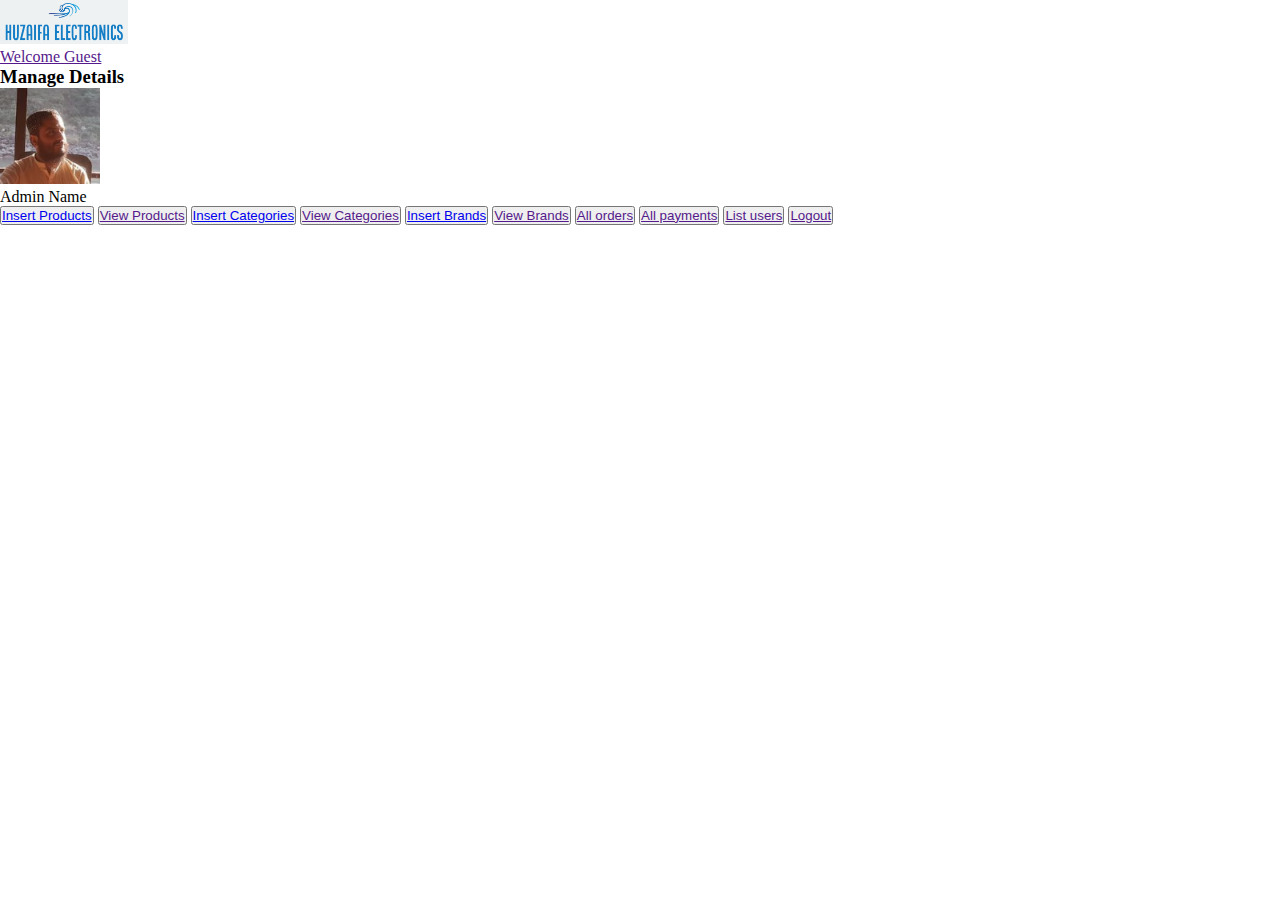
<file: admin_area/index.html>
<!DOCTYPE html>
<html lang="en">
<head>
    <meta charset="UTF-8">
    <meta name="viewport" content="width=device-width, initial-scale=1.0">
    <title>Admin Dashboard</title>

    <!-- bootstrap CSS link -->
    <link href="https://cdn.jsdelivr.net/npm/bootstrap@5.3.2/dist/css/bootstrap.min.css" 
    rel="stylesheet" 
    integrity="sha384-T3c6CoIi6uLrA9TneNEoa7RxnatzjcDSCmG1MXxSR1GAsXEV/Dwwykc2MPK8M2HN" 
    crossorigin="anonymous">

    <!-- font-awesome link -->
    <link rel="stylesheet" href="https://cdnjs.cloudflare.com/ajax/libs/font-awesome/6.5.1/css/all.min.css" 
    integrity="sha512-DTOQO9RWCH3ppGqcWaEA1BIZOC6xxalwEsw9c2QQeAIftl+Vegovlnee1c9QX4TctnWMn13TZye+giMm8e2LwA==" 
    crossorigin="anonymous" 
    referrerpolicy="no-referrer" />

    <!-- css file -->
    <link rel="stylesheet" href="../style.css">

</head>
<body>
    <!-- navbar -->
    <div class="container-fluid p-0">
        <!-- first child -->
        <nav class="navbar navbar-expand-lg navbar-light bg-info">
            <div class="container-fluid">
                <img class="logo" src="../images/logo.png" alt="">
                <nav class="navbar navbar-expand-lg">
                    <ul class="navbar-nav">
                        <li class="nav-item">
                            <a href="" class="nav-link">Welcome Guest</a>
                        </li>
                    </ul>
                </nav>
            </div>
        </nav>
        <!-- second child -->
        <div class="bg-light">
            <h3 class="text-center p-2">Manage Details</h3>
        </div>
        <!-- third child -->
        <div class="row">
            <div class="col-md-12 bg-secondary p-1 d-flex align-items-center">
                <div class="p-3">
                    <a href="#"> <img class="admin_image" src="../images/irshad.png" alt=""></a>
                    <p class="text-light text-center">Admin Name</p>
                </div>
                <div class="button text-center">
                    <button>
                        <a href="insert_product.php" class="nav-link text-light bg-info my-1 p-2">
                            Insert Products
                        </a>
                    </button>
                    <button>
                        <a href="" class="nav-link text-light bg-info my-1 p-2">
                            View Products
                        </a>
                    </button>
                    <button>
                        <a href="index.php?insert_category" class="nav-link text-light bg-info my-1 p-2">
                            Insert Categories
                        </a>
                    </button>
                    <button>
                        <a href="" class="nav-link text-light bg-info my-1 p-2">
                            View Categories
                        </a>
                    </button>
                    <button>
                        <a href="index.php?insert_brand" class="nav-link text-light bg-info my-1 p-2">
                            Insert Brands
                        </a>
                    </button>
                    <button>
                        <a href="" class="nav-link text-light bg-info my-1 p-2">
                            View Brands
                        </a>
                    </button>
                    <button>
                        <a href="" class="nav-link text-light bg-info my-1 p-2">
                            All orders
                        </a>
                    </button>
                    <button>
                        <a href="" class="nav-link text-light bg-info my-1 p-2">
                            All payments
                        </a>
                    </button>
                    <button>
                        <a href="" class="nav-link text-light bg-info my-1 p-2">
                            List users
                        </a>
                    </button>
                    <button>
                        <a href="" class="nav-link text-light bg-info my-1 p-2">
                            Logout
                        </a>
                    </button>
                </div>
            </div>
        </div>
        <!-- fourth child -->
        <div class="container my-3">
            <?php
                if(isset($_GET['insert_category'])){
                    include('insert_categories.php');
                }
                if(isset($_GET['insert_brand'])){
                    include('insert_brands.php');
                }
            ?>
        </div>
    </div>
    </div>

    <!-- bootstrap JS link-->
    <script src="https://cdn.jsdelivr.net/npm/bootstrap@5.3.2/dist/js/bootstrap.bundle.min.js" 
    integrity="sha384-C6RzsynM9kWDrMNeT87bh95OGNyZPhcTNXj1NW7RuBCsyN/o0jlpcV8Qyq46cDfL" 
    crossorigin="anonymous"></script>
</body>
</html>
</file>
<file: style.css>
*{
    margin: 0;
    padding: 0;
    box-sizing: border-box;
}
.logo{
    width:10%;
    height:10%;
}
.card-img-top{
    width: 100%;
    height: 200px;
    object-fit: contain;
}
.admin_image{
    width: 100px;
    object-fit: contain;
}
</file>
